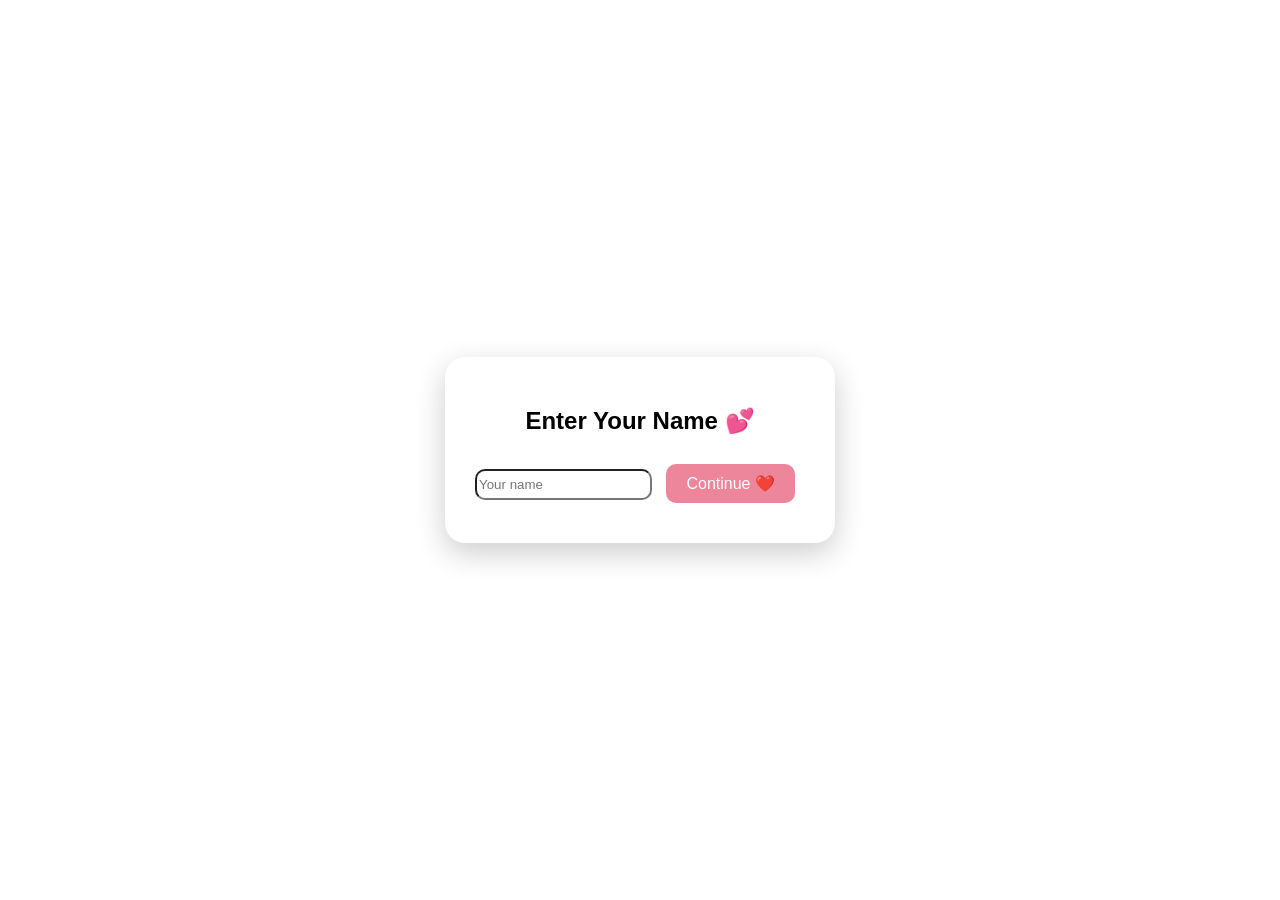
<file: index.html>
<!DOCTYPE html>
<html>
<head>
    <title>Login 💖</title>
    <link rel="stylesheet" href="style.css">
</head>
<body class="center">
    <div class="card">
        <h2>Enter Your Name 💕</h2>
        <input type="text" id="username" placeholder="Your name" class="inputttt">
        <button onclick="login()">Continue ❤️</button>
    </div>

<script>
function login() {
    const name = document.getElementById("username").value;
    if(name.trim() === "") return alert("Enter name!");
    
    localStorage.setItem("username", name);
    window.location.href = "app.html";
}
</script>
</body>
</html>
</file>
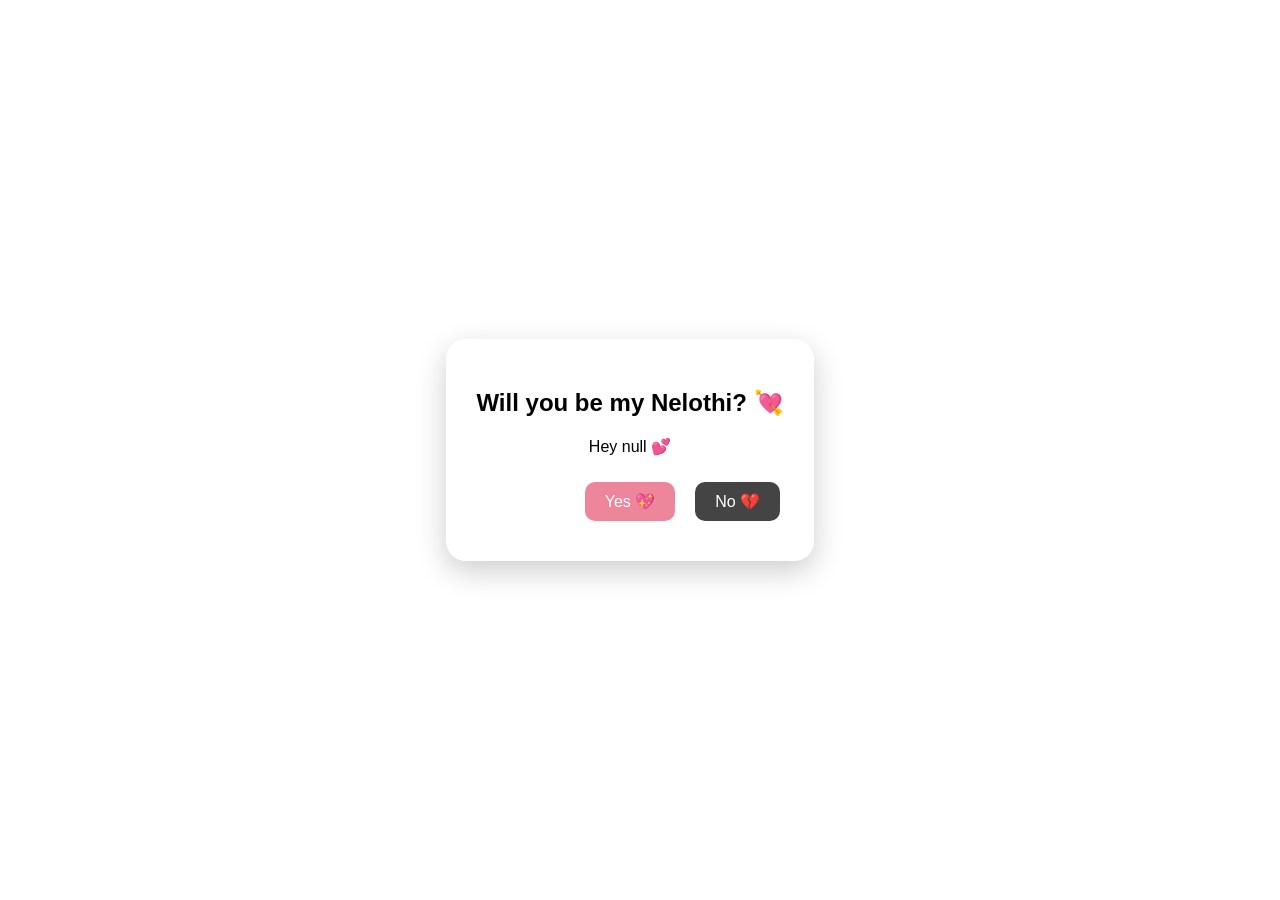
<file: app.html>
<!DOCTYPE html>
<html>
<head>
    <title>Proposal 💖</title>
    <link rel="stylesheet" href="style.css">
</head>
<body class="center">

<div class="card">
    <h2>Will you be my Nelothi? 💘</h2>
    <p id="userDisplay"></p>

    <button class="yes" onclick="sayYes()">Yes 💖</button>
    <button class="no" id="noBtn">No 💔</button>
</div>

<h2 id="response" class="responeqq"></h2>

<script src="firebase.js"></script>
<script src="script.js"></script>
</body>
</html>
</file>
<file: style.css>
body {
    margin: 0;
    font-family: Arial;
    background-image:url("https://wallpapershome.com/images/pages/pic_h/29396.jpg");
    min-height: 100vh;
    background-size:cover;
}
.inputttt{
    height:25px;
    border-radius:10px;
}

.center {
    display: flex;
    justify-content: center;
    align-items: center;
    height: 100vh;
}
.responeqq{
    padding-left: 20px;
    color:#e8335a;
    font-family: cursive;
    font-size:30px;


}
.card {
    background: white;
    padding: 30px;
    border-radius: 20px;
    text-align: center;
    box-shadow: 0px 10px 30px rgba(0,0,0,0.2);
    
    
}

button {
    padding: 10px 20px;
    margin: 10px;
    border: none;
    border-radius: 10px;
    cursor: pointer;
    font-size: 16px;
    background-color: #ed859b;
    color:white;
}

.yes {
    background: #ed859b;
    color: white;
}

.no {
    background: #444;
    color: white;
    position: absolute;
}
</file>
